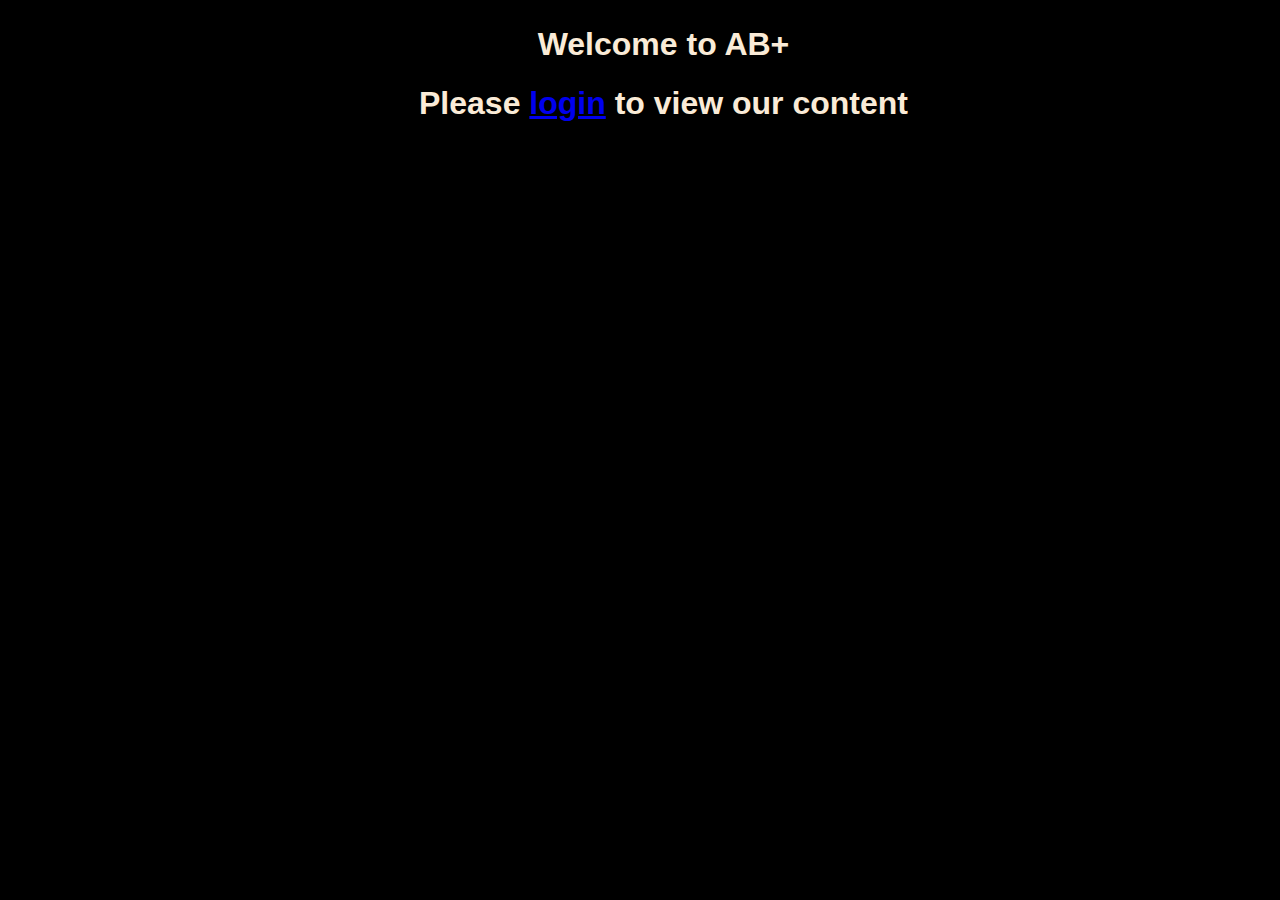
<file: index.html>
<!DOCTYPE html>
<html lang="en">
<head>
    <meta charset="UTF-8">
    <meta http-equiv="X-UA-Compatible" content="IE=edge">
    <meta name="viewport" content="width=device-width, initial-scale=1.0">
    <title>AB+</title>
    <link rel="stylesheet" href="abstyle.css">
</head>
<body>
    <h1 align="center">Welcome to AB+ </h1>
    <h1 align="center">Please <a href="https://abwebappsampledemo.auth.us-east-2.amazoncognito.com/login?client_id=49ip0egj4b6bl8g4tccvo6v6sk&response_type=code&scope=email+openid+phone&redirect_uri=https://abdus9012.github.io/ABSample/main.html">login</a> to view our content</h1>
    
</body>
</html>
</file>
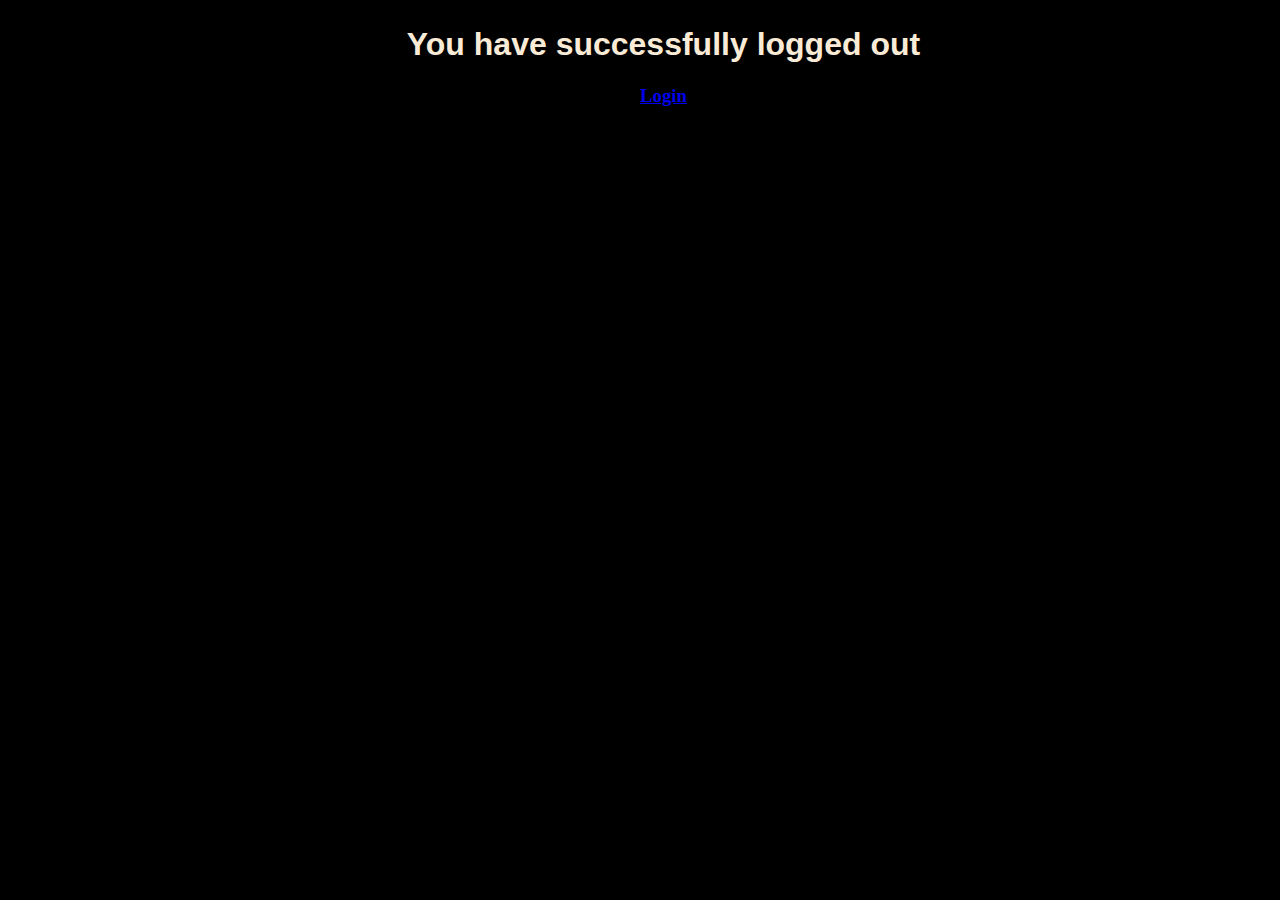
<file: logged_out.html>
<!DOCTYPE html>
<html lang="en">
<head>
    <meta charset="UTF-8">
    <meta http-equiv="X-UA-Compatible" content="IE=edge">
    <meta name="viewport" content="width=device-width, initial-scale=1.0">
    <title>AB+</title>
    <link rel="stylesheet" href="abstyle.css">
</head>
<body>
    <h1 align="center">You have successfully logged out</a></h1>
    <h3 align="center"><a href="https://abwebappsampledemo.auth.us-east-2.amazoncognito.com/login?client_id=49ip0egj4b6bl8g4tccvo6v6sk&response_type=code&scope=email+openid+phone&redirect_uri=https://abdus9012.github.io/ABSample/main.html">Login</a></h3>
    
</body>
</html>
</file>
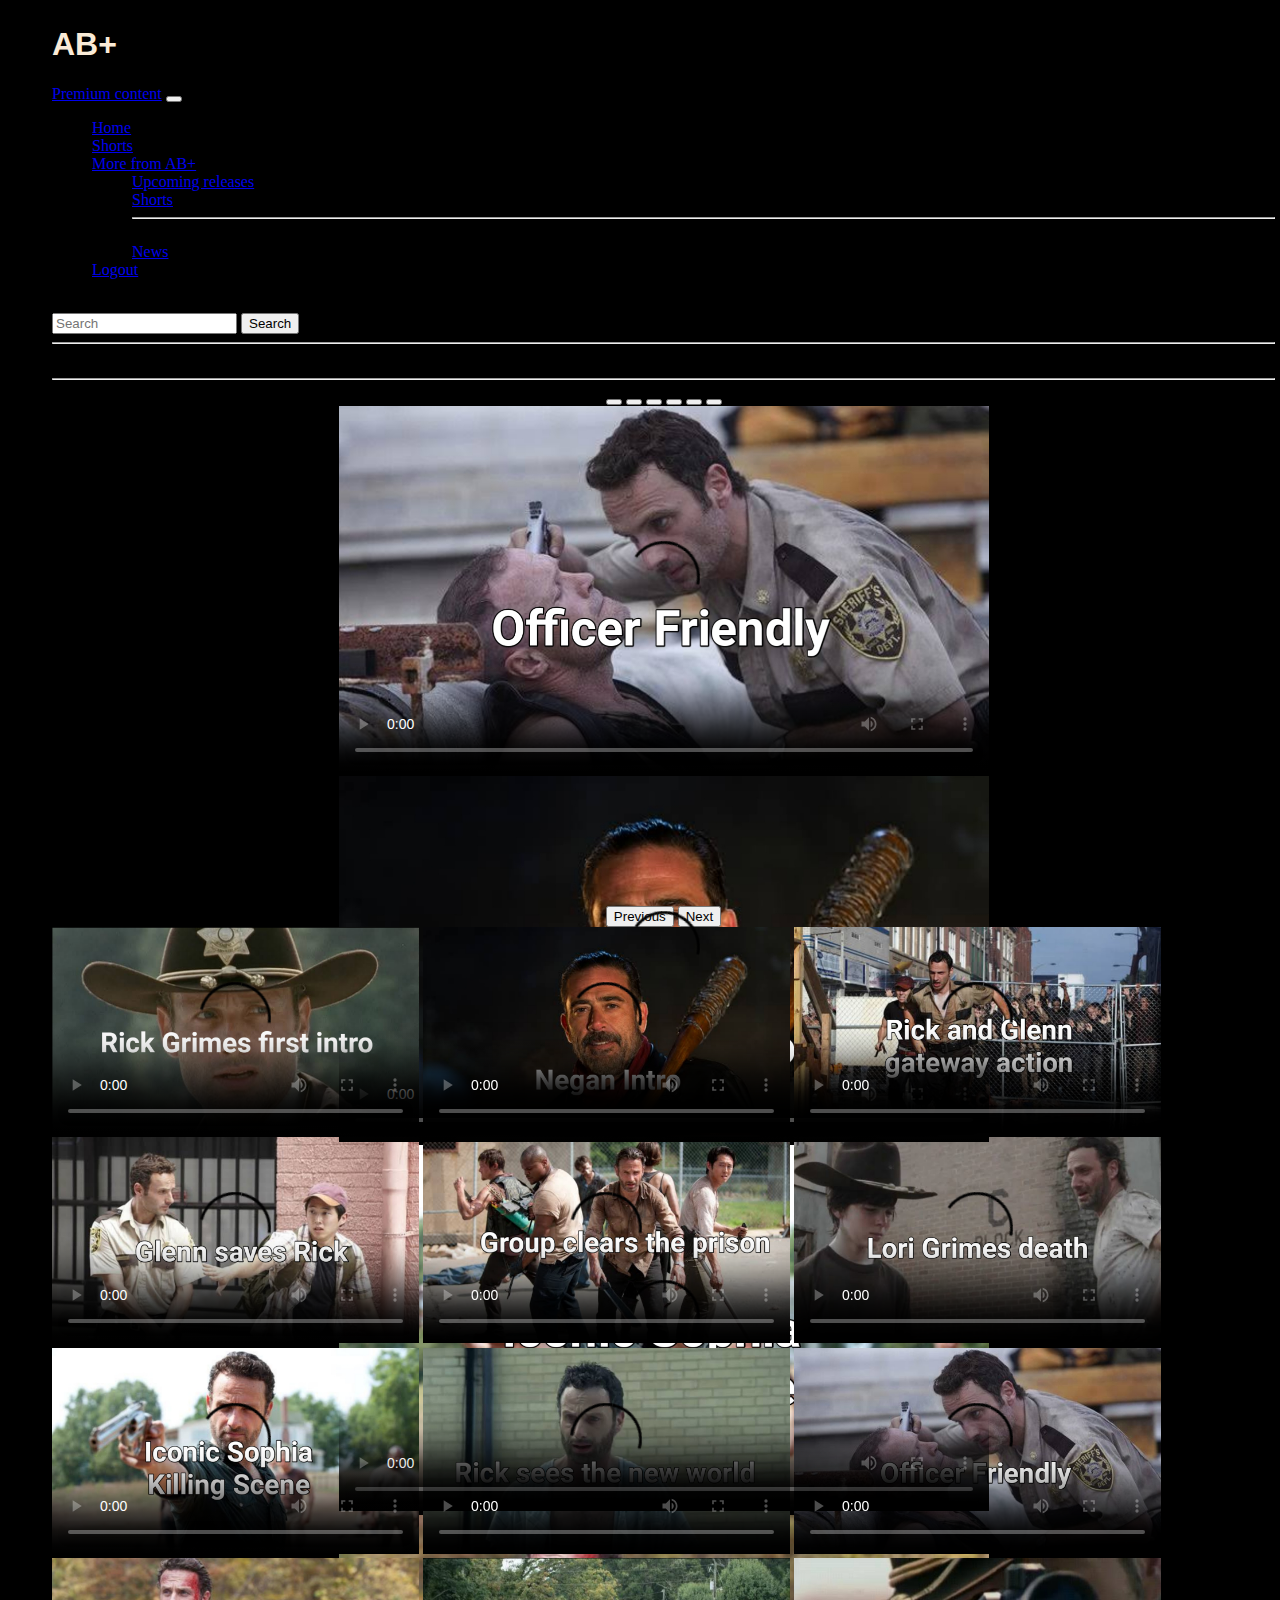
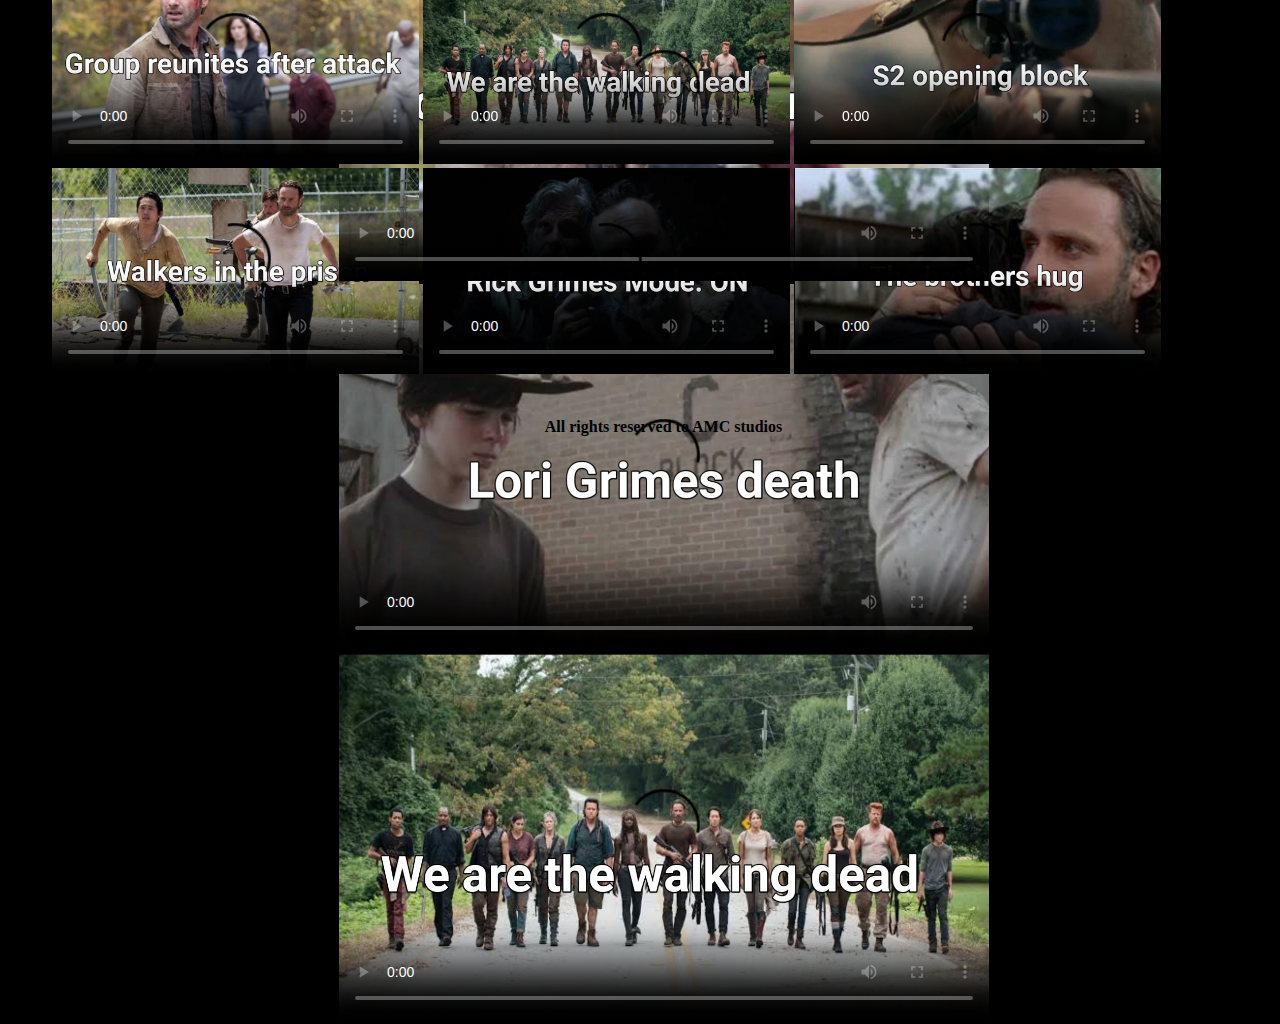
<file: main.html>
<!DOCTYPE html>
<html lang="en">
<head>
    <meta charset="UTF-8">
    <meta http-equiv="X-UA-Compatible" content="IE=edge">
    <meta name="viewport" content="width=device-width, initial-scale=1.0">
    <title>AB+</title>
    <link href="https://cdn.jsdelivr.net/npm/bootstrap@5.0.2/dist/css/bootstrap.min.css" rel="stylesheet" integrity="sha384-EVSTQN3/azprG1Anm3QDgpJLIm9Nao0Yz1ztcQTwFspd3yD65VohhpuuCOmLASjC" crossorigin="anonymous">
    <link rel="stylesheet" href="abstyle.css">
    <!-- <link rel="stylesheet" href="style.css"> -->
</head>
<body>

  <h1>AB+</h1>

  <nav class="navbar navbar-expand-lg navbar-dark bg-dark overflow-visible">
    <div class="container-fluid">
      
      <a class="navbar-brand" href="#">Premium content</a>
      <button class="navbar-toggler" type="button" data-bs-toggle="collapse" data-bs-target="#navbarSupportedContent" aria-controls="navbarSupportedContent" aria-expanded="false" aria-label="Toggle navigation">
        <span class="navbar-toggler-icon"></span>
      </button>
      <div class="collapse navbar-collapse" id="navbarSupportedContent">
        <ul class="navbar-nav me-auto mb-2 mb-lg-0">
          <li class="nav-item">
            <a class="nav-link active" aria-current="page" href="#">Home</a>
          </li>
          <li class="nav-item">
            <a class="nav-link" href="#">Shorts</a>
          </li>
          <li class="nav-item dropdown">
            <a class="nav-link dropdown-toggle" href="#" id="navbarDropdown" role="button" data-bs-toggle="dropdown" aria-expanded="false">
              More from AB+
            </a>
            <ul class="dropdown-menu" aria-labelledby="navbarDropdown">
              <li><a class="dropdown-item" href="#">Upcoming releases</a></li>
              <li><a class="dropdown-item" href="#">Shorts</a></li>
              <li><hr class="dropdown-divider"></li>
              <li><a class="dropdown-item" href="#">News</a></li>
              </ul>
            <li class="nav-item">
            <a class="nav-link" href="https://abwebappsampledemo.auth.us-east-2.amazoncognito.com/logout?client_id=49ip0egj4b6bl8g4tccvo6v6sk&&logout_uri=https://abdus9012.github.io/ABSample/logged_out.html">Logout</a>
            </li>
          </li>
          <li class="nav-item">
            <!-- <a class="nav-link disabled" href="#" tabindex="-1" aria-disabled="true">Disabled</a> -->
          </li>
        </ul>
        <form class="d-flex">
          <input class="form-control me-2" type="search" placeholder="Search" aria-label="Search">
          <button class="btn btn-outline-success" type="submit">Search</button>
        </form>
      </div>
    </div>
  </nav>
    <hr>


    <br>
  <hr>

    <div id="carouselExampleIndicators" class="carousel slide" data-bs-ride="carousel" align="center">
      <div class="carousel-indicators">
        <button type="button" data-bs-target="#carouselExampleIndicators" data-bs-slide-to="0" class="active" aria-current="true" aria-label="Slide 1"></button>
        <button type="button" data-bs-target="#carouselExampleIndicators" data-bs-slide-to="1" aria-label="Slide 2"></button>
        <button type="button" data-bs-target="#carouselExampleIndicators" data-bs-slide-to="2" aria-label="Slide 3"></button>
        <button type="button" data-bs-target="#carouselExampleIndicators" data-bs-slide-to="3" aria-label="Slide 4"></button>
        <button type="button" data-bs-target="#carouselExampleIndicators" data-bs-slide-to="4" aria-label="Slide 5"></button>
        <button type="button" data-bs-target="#carouselExampleIndicators" data-bs-slide-to="5" aria-label="Slide 6"></button>
      </div>
      <div class="carousel-inner mx-auto">
        
        <div class="carousel-item active">
          <video src="https://dmewi2r46not6.cloudfront.net/Rick%20meets%20merle.mp4" controls width="650px" alt="Rick meets Merle" poster="./images/Officer friendly2.jpg"></video>
        </div>
        <div class="carousel-item">
          <video src="https://dmewi2r46not6.cloudfront.net/Negan's%20intro.mp4" controls width="650px" alt="Negan's intro" poster="./images/Negan intro2.jpg"></video>
        </div>
        <div class="carousel-item">
          <video src="https://dmewi2r46not6.cloudfront.net/Rick%20kills%20Sophia.mp4" controls width="650px" alt="Sophias death scene" poster="./images/Sophia 2.jpg"></video>
        </div>
        
        <div class="carousel-item">
          <video src="https://dmewi2r46not6.cloudfront.net/Rick%20reunites%20with%20group%20after%20herd%20fight.mp4" controls with="650px" alt=" Rick reunites with the group" width="650px" poster="./images/Group reunites 2.jpg"></video>
        </div>
        <div class="carousel-item">
          <video src="https://dmewi2r46not6.cloudfront.net/Lori%20Grimes%20death%20scene.mp4" controls width="650px" alt="Lori death scene" poster="./images/Lori death 2.jpg"></video>
        </div>
        <div class="carousel-item">
          <video src="https://dmewi2r46not6.cloudfront.net/'We%20are%20the%20walking%20dead'%20scene.mp4" controls width="650px" alt="we are the walking dead" poster="./images/We are twd 2.jpg"></video>
        </div>
        
      </div>
      <button class="carousel-control-prev" type="button" data-bs-target="#carouselExampleIndicators" data-bs-slide="prev">
        <span class="carousel-control-prev-icon" aria-hidden="true"></span>
        <span class="visually-hidden">Previous</span>
      </button>
      <button class="carousel-control-next" type="button" data-bs-target="#carouselExampleIndicators" data-bs-slide="next">
        <span class="carousel-control-next-icon" aria-hidden="true"></span>
        <span class="visually-hidden">Next</span>
      </button>
    </div>

 <section>
    <video class="mx-2" src="https://dmewi2r46not6.cloudfront.net/Rick%20Grimes%20first%20intro.mp4" controls width="30%" alt="Rick 1st intro" type="mp4" poster="./images/Rick first 2.jpg" ></video>

    <video class="mx-2" src="https://dmewi2r46not6.cloudfront.net/Negan's%20intro.mp4" controls width="30%" alt="Negan's intro" poster="./images/Negan intro2.jpg"></video>
    
    <video class="mx-2" src="https://dmewi2r46not6.cloudfront.net/Gateway%20Rick,%20Glenn%20action.mp4" controls width="30%" alt="Rick, Glenn running" type="mp4" poster="./images/Gateway action 2.jpg"></video>

    <video class="mx-2" src="https://dmewi2r46not6.cloudfront.net/Glenn%20saves%20Rick.mp4" controls width="30%" alt="Glenn saves Rick" poster="./images/Glenn saves 2.jpg"></video>
    
    <video class="mx-2" src="https://dmewi2r46not6.cloudfront.net/Group%20clears%20the%20prison.mp4" controls width="30%" alt="Group clears prison" poster="./images/Group clears prison 2.jpg"></video>

    <video class="mx-2" src="https://dmewi2r46not6.cloudfront.net/Lori%20Grimes%20death%20scene.mp4" controls width="30%" alt="Lori death scene" poster="./images/Lori death 2.jpg"></video>
    
    <video class="mx-2" src="https://dmewi2r46not6.cloudfront.net/Rick%20kills%20Sophia.mp4" controls width="30%" alt="Sophias death scene" poster="./images/Sophia 2.jpg"></video>

    <video class="mx-2" src="https://dmewi2r46not6.cloudfront.net/Rick%20leaves%20the%20hospital%20and%20sees%20the%20new%20world.mp4" controls width="30%" alt="Rick leaves hospital" poster="./images/Rick sees2.jpg"></video>
    
    <video class="mx-2" src="https://dmewi2r46not6.cloudfront.net/Rick%20meets%20merle.mp4" controls width="30%" alt="Rick meets Merle" poster="./images/Officer friendly2.jpg"></video>

    <video class="mx-2" src="https://dmewi2r46not6.cloudfront.net/Rick%20reunites%20with%20group%20after%20herd%20fight.mp4" controls with="650px" alt=" Rick reunites with the group" width="30%" poster="./images/Group reunites 2.jpg"></video>
    
    <video class="mx-2" src="https://dmewi2r46not6.cloudfront.net/'We%20are%20the%20walking%20dead'%20scene.mp4" controls width="30%" alt="we are the walking dead" poster="./images/We are twd 2.jpg"></video>

    <video class="mx-2" src="https://dmewi2r46not6.cloudfront.net/S2%20Opening%20action%20block.mp4"controls width="30%" alt="S2 opening block" poster="./images/S2 open2.jpg"></video>
    
    <video class="mx-2" src="https://dmewi2r46not6.cloudfront.net/Walkers%20in%20the%20prison%20(fight%20scene).mp4" controls width="30%" alt="Walkers in the prison" poster="./images/Walkers in prison 2.jpg"></video>

    <video class="mx-2" src="https://dmewi2r46not6.cloudfront.net/Wildest%20form%20of%20Rick%20Grimes.mp4" controls width="30%" alt="Rick Grimes mode on" poster="./images/Rick Grimes mode 2.jpg"></video>

    <video class="mx-2" src="https://dmewi2r46not6.cloudfront.net/bros%20hug.mp4" controls width="30%" alt="Bro hug" poster="./images/Bro hug.jpg"></video>
 </section>
  <br>
  <h4 align="center">All rights reserved to AMC studios</h4>

</body>

<script src="https://cdn.jsdelivr.net/npm/bootstrap@5.0.2/dist/js/bootstrap.bundle.min.js" integrity="sha384-MrcW6ZMFYlzcLA8Nl+NtUVF0sA7MsXsP1UyJoMp4YLEuNSfAP+JcXn/tWtIaxVXM" crossorigin="anonymous"></script>
</html>
</file>
<file: abstyle.css>
body{
    background-color: black;
    padding: 3px;
    border: 4px;
    margin: 2px;
    padding-left: 50px;
}

h1,h2{
    color:antiquewhite;
    font-family: 'Segoe UI', Tahoma, Geneva, Verdana, sans-serif;
}

.carousel .carousel-inner{
    height:500px
    }
    .carousel-inner .carousel-item img{
    min-height:800px;
    /* //prevent it from stretch in screen size < than 768px */
    object-fit: fill;
    }
    
    @media(max-width:768px){
     .carousel .carousel-inner{ 
    height:auto
     }
    }


.h4{
    color: whitesmoke;
}
</file>
